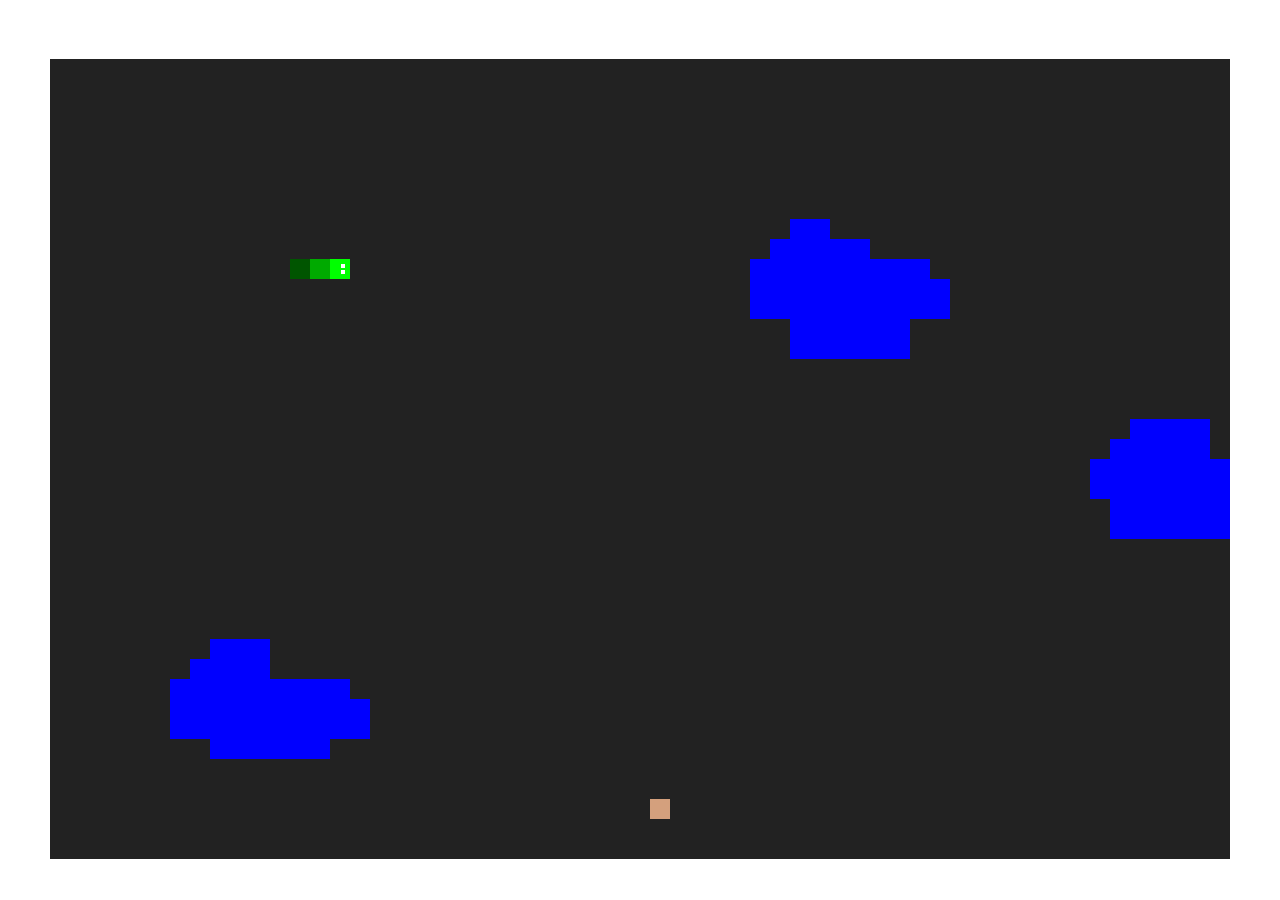
<file: index.html>
<!DOCTYPE html>
<html>
<head>
	<title>Snake Game</title>
	<link rel="stylesheet" type="text/css" href="style.css">
</head>
<body>
	<div class="title">
		<h1>Snakes</h1>
	</div>
	<canvas id="canvas" ></canvas>
	<script src="sound.js"></script>
	<script src="particles.js"></script>
	<script src="snake.js"></script>
</body>
</html>
</file>
<file: style.css>
canvas {
	background-color: black;
	border: 2px solid white;
	display: block;
	margin: 0 auto;
}

.title {
	display: flex;
	justify-content: center;
	margin-top: 20px;
}

h1 {
	color: white;
	margin: 0;
}

body {
    overflow: hidden;
  }
</file>
